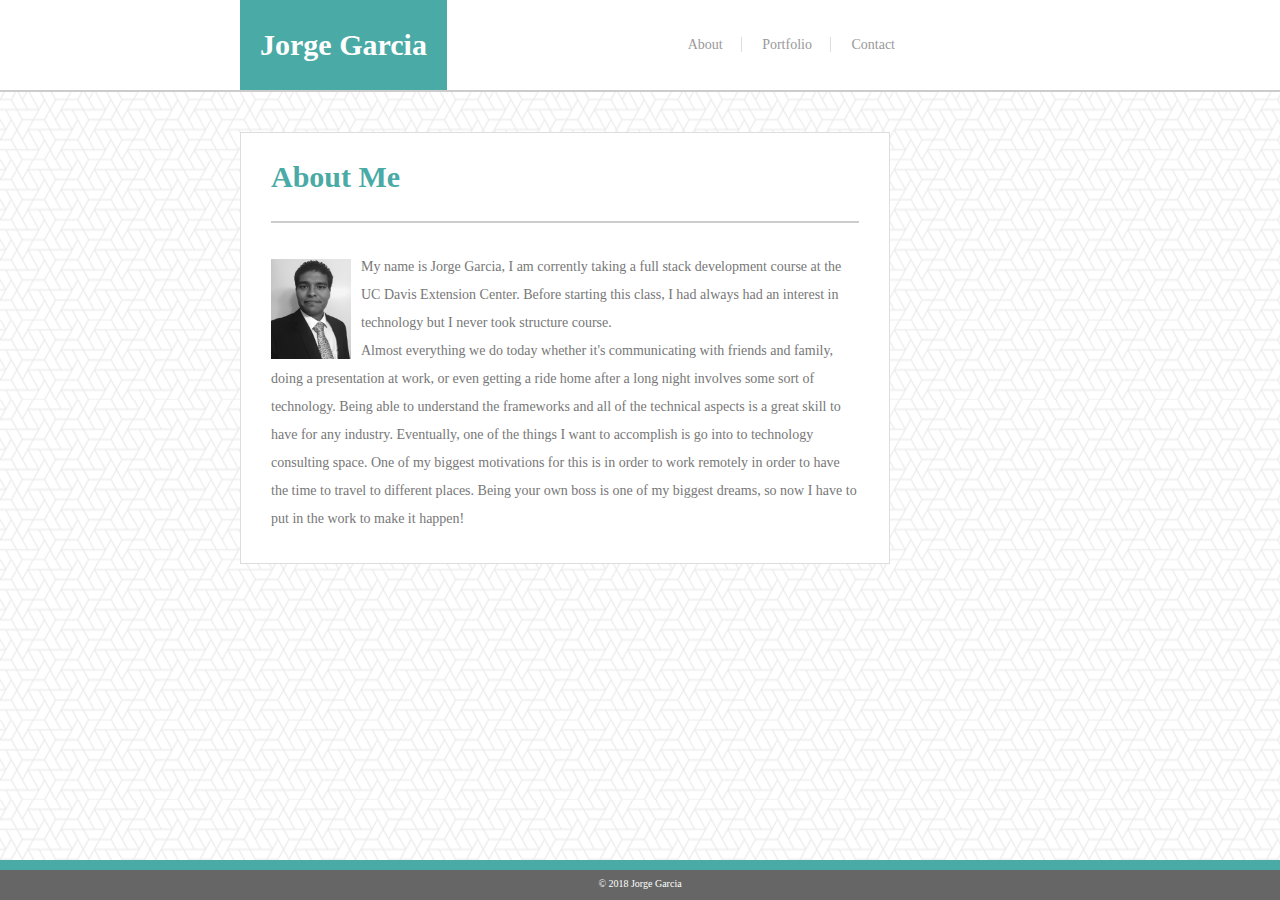
<file: index.html>
<!DOCTYPE html>
<html lang="en-us">

<head>
  <meta charset="UTF-8">
  <meta name="viewport" content="width=device-width">
  <title>Jorge Garcia</title>
  <link rel="stylesheet" type="text/css" href="assets/css/reset.css">  
  <link rel="stylesheet" type="text/css" href="assets/css/style.css">
</head>

<body>

<header>
	<div class="wrapper"> 
		<a href="https://www.linkedin.com/in/jorge-garcia-669ab045/" id="logo">Jorge Garcia</a>

		<nav>
			<ul>
				<li><a href="index.html">About</a></li>
				<li><a href="portfolio.html">Portfolio</a></li>
				<li><a href="contact.html">Contact</a></li>
			</ul>
		</nav>
	</div>
</header>


<div id="container" class="wrapper">
	<div id="content" class="module">
		<h1>About Me</h1>
	
		<img id="picture" align="left" style="width:80px;height:100px" src="assets/images/my_personal_pic.jpg" alt="my photo">

		<p>
			My name is Jorge Garcia, I am corrently taking a full stack development course at the UC Davis Extension Center. Before starting this class, I had always had an interest in technology but I never took structure course.  
		</p>

		<p>
			Almost everything we do today whether it's communicating with friends and family, doing a presentation at work, or even getting a ride home after a long night involves some sort of technology. Being able to understand the frameworks and all of the technical aspects is a great skill to have for any industry.
			Eventually, one of the things I want to accomplish is go into to technology consulting space. One of my biggest motivations for this is in order to work remotely in order to have the time to travel to different places. Being your own boss is one of my biggest dreams, so now I have to put in the work to make it happen!

		</p>

	</div>

	
	<footer> &copy; 2018 Jorge Garcia</footer>
		
</body>
</html>
</file>
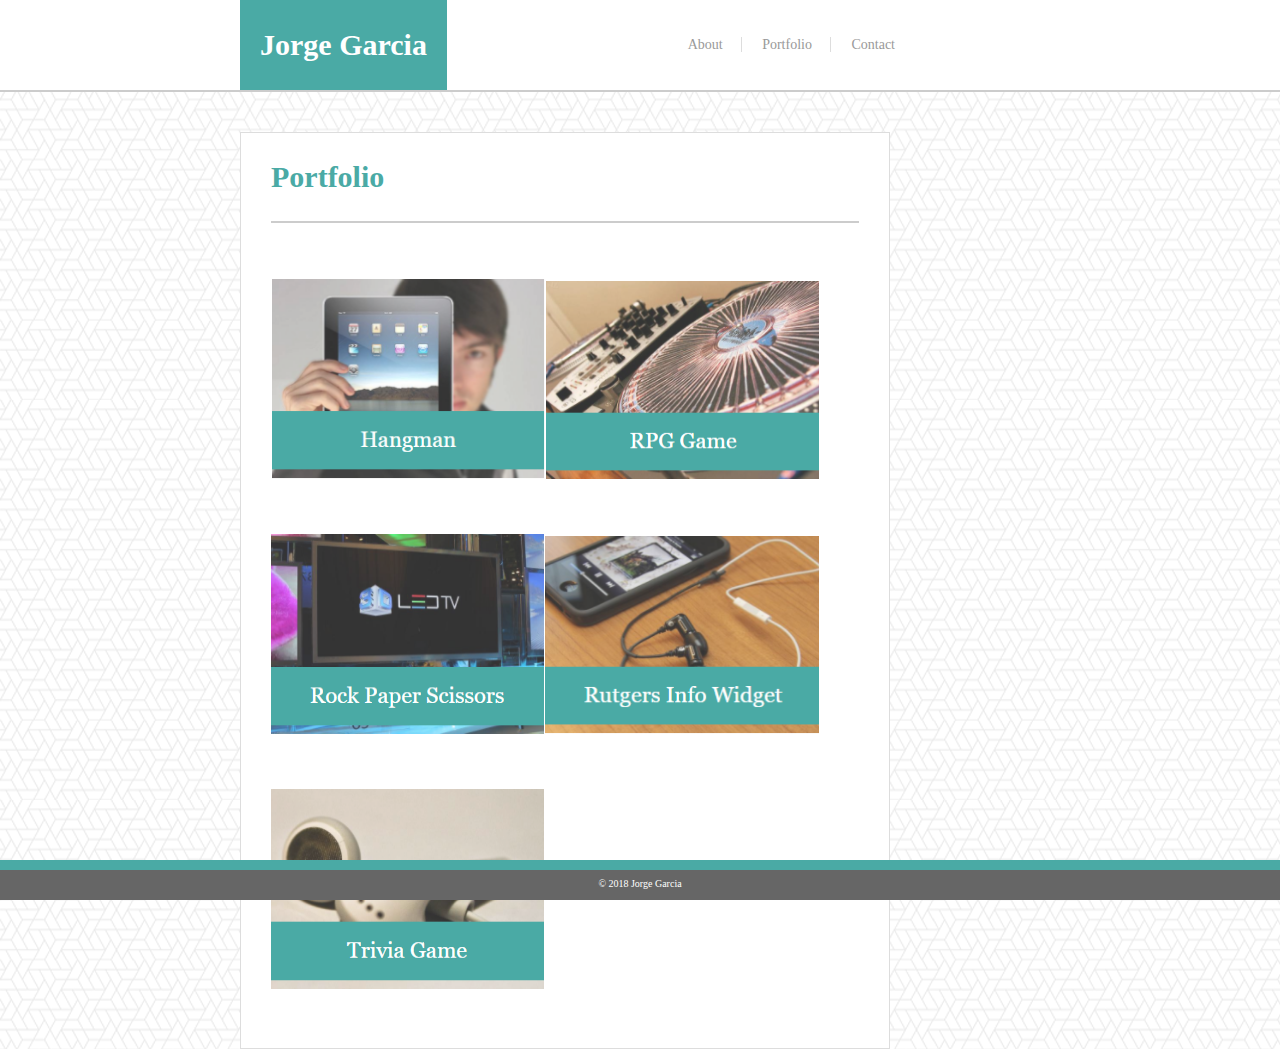
<file: portfolio.html>
<!DOCTYPE html>
<html lang="en-us">

<head>
  <meta charset="UTF-8">
  <meta name="viewport" content="width=device-width, initial-scale=1">
  <title>Jorge Garcia</title>
  <link rel="stylesheet" type="text/css" href="assets/css/reset.css">
  <link rel="stylesheet" type="text/css" href="assets/css/style.css">
</head>

<body>

  <header>
    <div class="wrapper">
      <a href="https://www.linkedin.com/in/jorge-garcia-669ab045/" id="logo">Jorge Garcia</a>

      <nav>
        <ul>
          <li>
            <a href="index.html">About</a>
          </li>
          <li>
            <a href="portfolio.html">Portfolio</a>
          </li>
          <li>
            <a href="contact.html">Contact</a>
          </li>
        </ul>
      </nav>
    </div>
  </header>

  <div id="container" class="wrapper">
    <div id="content" class="module">
      <h1>Portfolio</h1>
      <div id="portpics">
        <div class="Photo">
          <img src="assets/images/hangman.png" height="200" width="200" alt="Hangman Clip">
        </div>

        <div class="Photo">
          <img src="assets/images/rpggame.png" height="200" width="200" alt="RPG Game">
        </div>

        <div class="Photo">
          <img src="assets/images/rock.png" height="200" width="200" alt="RPS">
        </div>

        <div class="Photo">
          <img src="assets/images/rutgers.png" height="200" width="200" alt="RIW">
        </div>
        <div class="Photo" id="media" >
          <img src="assets/images/trivia.png" height="200" width="200" alt="Trivia Game">
        </div>
      </div>

      </section>

    </div>

    <footer> &copy; 2018 Jorge Garcia</footer>

</body>

</html>
</file>
<file: assets/css/style.css>
body {
    background-repeat: repeat;
    background-image: url(../images/what-the-hex.png);
	  font-family:Arial 'Helvetica Neue', Helvetica, sans-serif;
	  font-size: 14px;
	  color: #777;
	  line-height: 28px;
}
* {
	box-sizing: border-box;
}

h1, h2 {
	font-family: "Georgia";
	color: #4aaaa5;
	padding-bottom: 30px;
	font-weight: bold;
	text-align: left;
	margin-bottom: 30px;
}

h1 {
	font-size: 30px;
	border-bottom: 2px solid #ccc;
}

h2 {
	font-size: 22px;
	border-bottom: 1px solid #ccc;
	padding-bottom: 20px;
	margin-bottom: 20px;
}

header {
	background-color: #ffffff;
	margin-bottom: 40px;
    border-bottom: 2px solid #ccc;
    border-color: #cccccc;
}

#logo {
	float: left;
	display: block;
	background-color: #4aaaa5;
	color:#fff;
	font-family: "Georgia";
	font-size: 30px;
	padding:0 20px;
	line-height: 90px;
	font-weight: bold;
    text-decoration: none;
    

}

nav {
	float: right;
}

nav ul {
	display: block;
}

nav ul li {
	display: inline-block;
	line-height: 90px;
}

nav ul li a {
	text-decoration: none;
	color: #999;
	margin-left: -130px;
	line-height: 22px;
	padding-left: 20px;
  border-left: 1px solid #ddd;
  margin-right: 145px;
}

nav ul li:first-child a {
	border-left: 0;
}

.wrapper {
	width: 800px;
	margin: 0 auto;
	clear: both;
  overflow: hidden;
}

footer {
    position: fixed;
    left: 0;
    bottom: 0;
    width: 100%;
    background-color:#666666;
    color: white;
    text-align: center;
    border-top-style: solid;
    border-top-color: #4aaaa5;
    font-size:10px;
    border-top-width: 10px;
    height: 40px;
    right:0;
    bottom:0;
}

.module {
	background-color: #fff;
	padding: 30px;
	border: 1px solid #ddd;
}

#content {
	float: left;
  width: 650px;
}


#contact-form ul {
  margin-bottom: 20px;
}

#contact-form li {
  margin-bottom: 10px;
}

label,
input[type=text],
input[type=email],
textarea {
  display: block;
  width: 100%;
}

input[type=text],
input[type=email],
textarea {
  height: 35px;
  padding: 0 10px;
  font-size: 14px;
  border: 1px solid #ddd;
}

textarea {
  height: 200px;
}

input[type=submit] {
  padding: 10px 30px;
  font-size: 18px;
  color: #fff;
  cursor: pointer;
  background: #4aaaa5;
  border: 0 none;
}

.Photo {
  position: relative;
  float: left;
  width: 274px;
  margin: 20px 0 25px;
  overflow: auto;
}

.Photo:nth-child(even) {
  margin-right: 40px;
}

.Photo img {
  width: 100%;
  border: 0 none;
}

.Photo h3 {
  position: absolute;
  bottom: 20px;
  width: 100%;
  padding: 15px;
  margin-bottom: 0;
  font-weight: 300;
  line-height: 30px;
  color: #fff;
  text-align: center;
  background: #4aaaa5;
  border-bottom: 0;
  font-family: "Georgia";
  font-size: 22px;
}

#logo:hover,
input[type=submit]:hover {
  background: #5e7f7e;
}

nav a:hover {
  color: #5e7f7e;
}
img {
    margin-right: 10px;
    position: relative;
    top: 6px
}

@media screen and (max-width: 980px){
  
    #logo {
      float: left;
    } 
    nav {
      margin-right: -145px;
    }

  
@media screen and (max-width: 768px){
  nav {
    float:right;
    margin-right: -80px;
  }
  #logo {
    float: left;
    margin-left: 40px;
  } 
  #container{
    margin-left: 40px;
    margin-right: -200px;
    margin-bottom: 300px;
  }
}

@media screen and (max-width: 640px){
  #container{
    margin-left: 40px;
    margin-bottom: 80px;
  }
  header{
    position: static;
  }

  #logo, nav {
    width: 100%;
  }

  #logo {
    margin-left: 0;
    font-size: 50px;
    padding-left: 170px;
  }

  nav{
    padding-left: 250px;
  }
  img{
    width: 0px;
    length: 0px;
  }
  .Photo{
    width: 300px;
    margin: 0;
    padding: 0;
    
  }
  #container{
    width: 550px;
    padding: 0;
    margin: 30;
    content: 0px;
    border: solid;
  }
  #contact-form{
    width: 80%;
  }
  p{
    width: 85%;
  }

}
</file>
